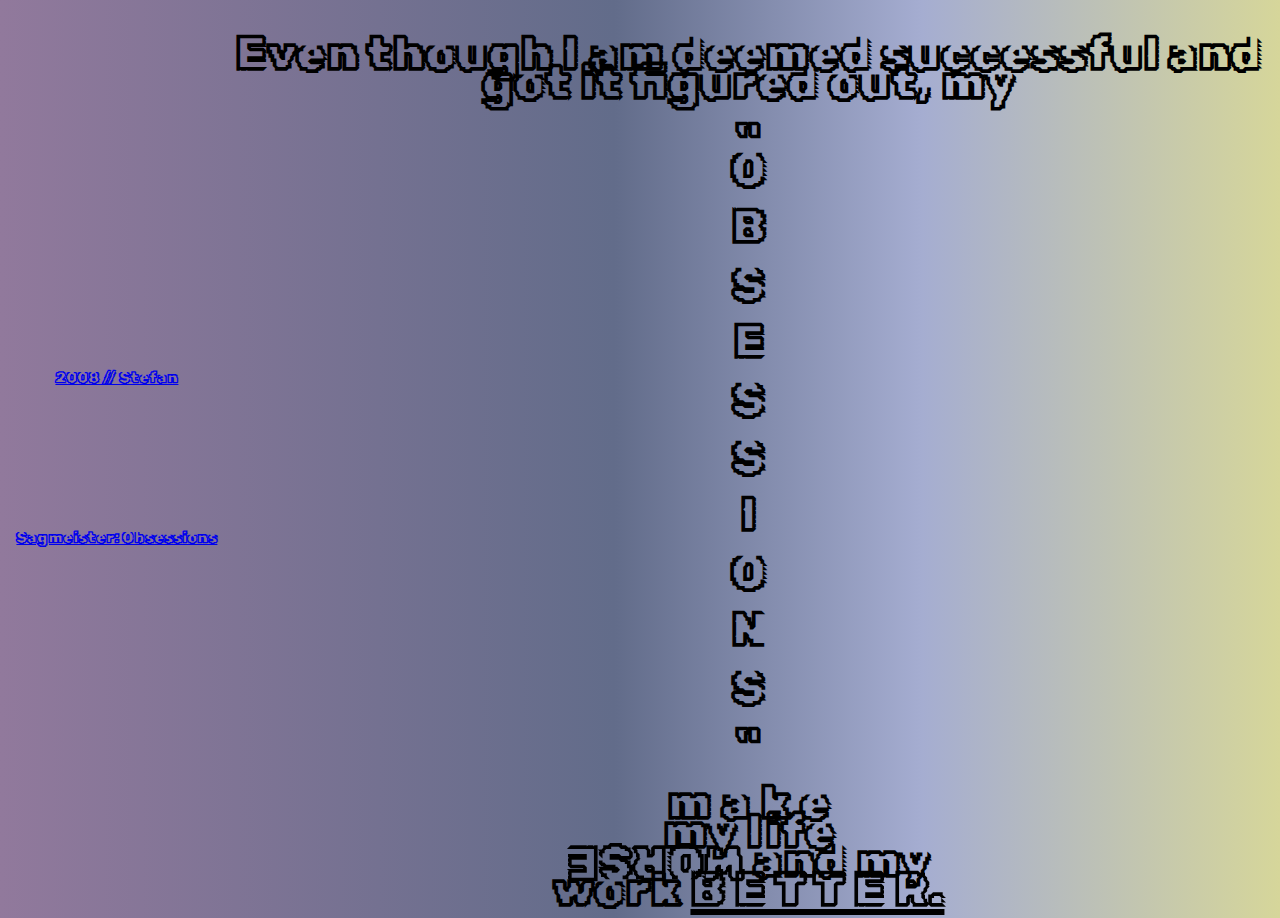
<file: obsessions/index.html>
<!DOCTYPE html>
<html lang="en">
<head>
	<!--p>link to quote:https://designmanifestos.org/stefan-sagmeister-obsessions</p-->
	<link rel="preconnect" href="https://fonts.googleapis.com">
<link rel="preconnect" href="https://fonts.gstatic.com" crossorigin>
<link href="https://fonts.googleapis.com/css2?family=Rubik+Iso&display=swap" rel="stylesheet">
	<meta charset="utf-8" />
	<link rel="stylesheet" type="text/css" href="style.css">
</head>
<body> 
  
	<div><a href="https://designmanifestos.org/stefan-sagmeister-obsessions">2008 // Stefan Sagmeister: Obsessions</a></div>
<p>
	Even though I am deemed successful and got it figured out, my
	
	"
	 O 
	
 B
	
S
	
E
	
S
	
S
	
I
	
O
	
N
	
S
	
"          

m a k e
	  my life 
	<span class= "blur upside-down vertical"<u>WORSE</u></span>  and my
	work <span class= "blur-bold"><u>B E T T E R.</u></span>
</p>
</body>
</html>
</file>
<file: obsessions/style.css>
html,

.rubik-iso-regular {
  font-family: "Rubik Iso", system-ui;
  font-weight: 900;
  font-style: normal;
}

body {
	display: flex;
	justify-content: center;
	align-items: center;
	height: 100vh;
text-align: center;
	background-color: pink;
line-height:10rem;
	
	background: #91799c;
background: linear-gradient(90deg, rgba(145, 121, 156, 1) 0%, rgba(98, 108, 138, 1) 48%, rgba(165, 173, 209, 1) 72%, rgba(214, 214, 154, 1) 100%);
}
p {
	font-size: 3rem;
	line-height: 1.8rem;
	text-align: center;
	white-space: pre-line;
}
u {
	text-decoration-thickness:6px;
}

}
.blur {
	filter:blur(1px);
}
.blur-bold {
	filter:blur(0.2px);
	font-weight: bold;
}
.upside-down {
	display: inline-block;
	transform: rotate(180deg);
}
#obesessions
position: absolute;
top: 100px;
left: 150px;
font-weight: normal;
text-shadow: 8px 10px 12px black;

}
</file>
